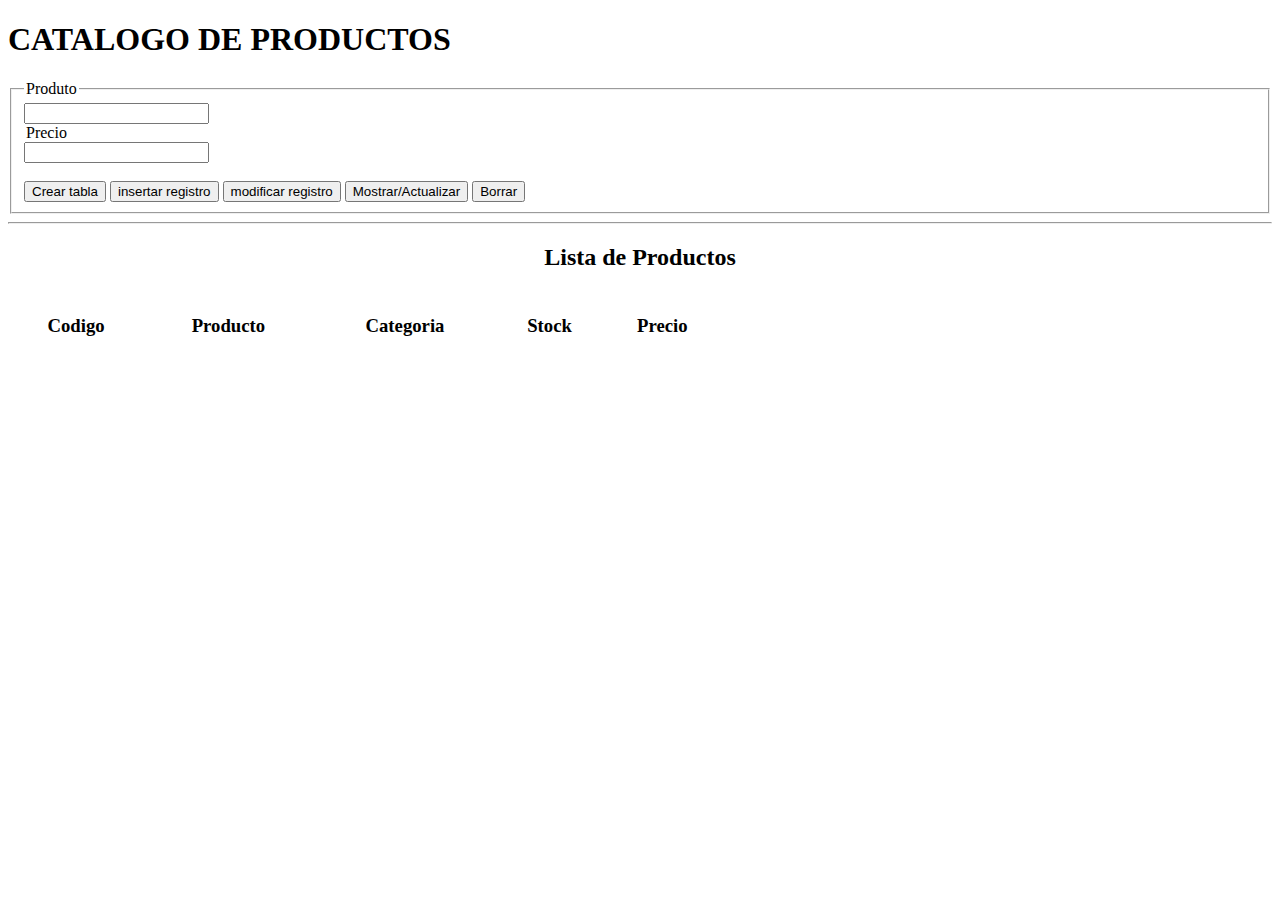
<file: crud.html>
<!DOCTYPE html>
<html lang="en">
<head>
    <meta charset="UTF-8">
    <meta http-equiv="X-UA-Compatible" content="IE=edge">
    <meta name="viewport" content="width=device-width, initial-scale=1.0">
    <link href="https://cdn.jsdelivr.net/npm/bootstrap@5.1.3/dist/css/bootstrap.min.css" rel="stylesheet" integrity="sha384-1BmE4kWBq78iYhFldvKuhfTAU6auU8tT94WrHftjDbrCEXSU1oBoqyl2QvZ6jIW3" crossorigin="anonymous">
    <title>Document</title>
    <script src="diseño crud.css"></script>
</head>
<body>
    <script src="https://cdn.jsdelivr.net/npm/bootstrap@5.1.3/dist/js/bootstrap.bundle.min.js" integrity="sha384-ka7Sk0Gln4gmtz2MlQnikT1wXgYsOg+OMhuP+IlRH9sENBO0LRn5q+8nbTov4+1p" crossorigin="anonymous"></script>
    <script href="https://code.jquery.com/jquery-3.6.0.min.js"></script>
    <script src="Jquery crud.js"></script>
    <h1>CATALOGO DE PRODUCTOS</h1>
    <DIV class="container"></DIV>
    <div class="row">
        <form>
            <fieldset id="fieldset">
               
                <legend>Produto</legend>
                <input type="text" class="from-control" id="item" />
                <br />
                <legend>Precio</legend>
                <input type="number" step="10" class="from-control" id="Precio" />
                <br />
                <br />

                <button type="button" id="crear" class="btn btn-success">Crear tabla</button>
                <button type="button" id="insertar" class="btn btn-success">insertar registro</button>
                <button type="button" id="modificar" class="btn btn-danger">modificar registro</button>
                <button type="button" id="listar" class="btn btn-success">Mostrar/Actualizar</button>
                <button type="button" id="BorrarTodo" class="btn btn-danger">Borrar</button>
            </fieldset>
        </form>
        <hr /> 
        
        <table class="table table-borderer table-borderer" id="ListaProductos" style="width: 715px;">
            <tr>
                    <h2 align="center">Lista de Productos</h2>
            </tr>
            <tr>
                    <td align="center";"width: 100%;"><h3>Codigo</h3></td>
                    <td align="center";"width: 100%;"><h3>Producto</h3></td>                
                    <td align="center";"width: 100%;"><h3>Categoria</h3></td>                
                    <td align="center";"width: 100%;"><h3>Stock</h3></td>
                    <td align="center";"width: 100%;"><h3>Precio</h3></td>
            </tr>
         </table>
           
    </div>
  </body>
</html>
</file>
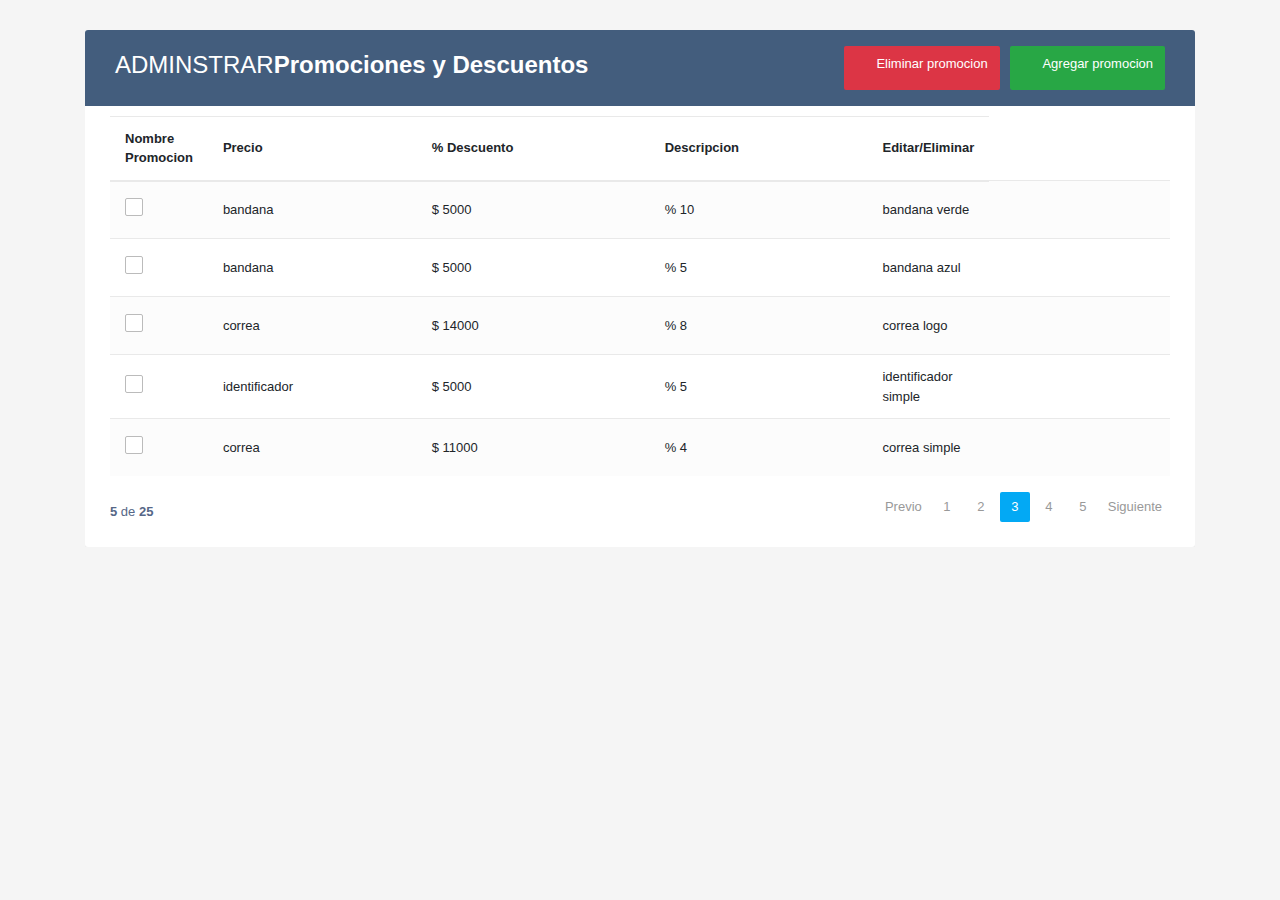
<file: promociones.html>
<!DOCTYPE html>
<html lang="es">
<head>
<meta charset="utf-8">
<meta name="viewport" content="width=device-width, initial-scale=1, shrink-to-fit=no">
<title>promociones</title>
<link rel="stylesheet" href="https://stackpath.bootstrapcdn.com/bootstrap/4.5.0/css/bootstrap.min.css">
<link rel="stylesheet" href="promociones.css">
</head>
<body>
<div class="container-xl">
	<div class="table-responsive">
		<div class="table-wrapper">
			<div class="table-title">
				<div class="row">
					<div class="col-sm-6">
						<h2>ADMINSTRAR<b>Promociones y Descuentos</b></h2>
					</div>
					<div class="col-sm-6">
						<a href="#addPromocionModal" class="btn btn-success" data-toggle="modal"><i class="material-icons">&#xE147;</i> <span>Agregar promocion</span></a>
						<a href="#deleteEliminarModal" class="btn btn-danger" data-toggle="modal"><i class="material-icons">&#xE15C;</i> <span>Eliminar promocion</span></a>						
					</div>
				</div>
			</div>
			<table class="table table-striped table-hover">
				<thead>
					<tr>
						<th>Nombre Promocion</th>
						<th>Precio</th>
						<th>% Descuento</th>
						<th>Descripcion</th>
						<th>Editar/Eliminar</th>
					</tr>
				</thead>
				<tbody>
					<tr>
						<td>
							<span class="custom-checkbox">
								<input type="checkbox" id="checkbox1" name="options[]" value="1">
								<label for="checkbox1"></label>
							</span>
						</td>
						<td>bandana</td>
						<td>$ 5000</td>
						<td>% 10</td>
						<td>bandana verde</td>
						<td>
							<a href="#editPromocionModal" class="edit" data-toggle="modal"><i class="material-icons" data-toggle="tooltip" title="Edit">&#xE254;</i></a>
							<a href="#deleteEliminarModal" class="delete" data-toggle="modal"><i class="material-icons" data-toggle="tooltip" title="Delete">&#xE872;</i></a>
						</td>
					</tr>
					<tr>
						<td>
							<span class="custom-checkbox">
								<input type="checkbox" id="checkbox2" name="options[]" value="1">
								<label for="checkbox2"></label>
							</span>
						</td>
						<td>bandana</td>
						<td>$ 5000</td>
						<td>% 5</td>
						<td>bandana azul</td>
						<td>
							<a href="#editPromocionModal" class="edit" data-toggle="modal"><i class="material-icons" data-toggle="tooltip" title="Edit">&#xE254;</i></a>
							<a href="#deleteEliminarModal" class="delete" data-toggle="modal"><i class="material-icons" data-toggle="tooltip" title="Delete">&#xE872;</i></a>
						</td>
					</tr>
					<tr>
						<td>
							<span class="custom-checkbox">
								<input type="checkbox" id="checkbox3" name="options[]" value="1">
								<label for="checkbox3"></label>
							</span>
						</td>
						<td>correa</td>
						<td>$ 14000</td>
						<td>% 8</td>
						<td>correa logo</td>
						<td>
							<a href="#editPromocionModal" class="edit" data-toggle="modal"><i class="material-icons" data-toggle="tooltip" title="Edit">&#xE254;</i></a>
							<a href="#deleteEliminarModal" class="delete" data-toggle="modal"><i class="material-icons" data-toggle="tooltip" title="Delete">&#xE872;</i></a>
						</td>
					</tr>
					<tr>
						<td>
							<span class="custom-checkbox">
								<input type="checkbox" id="checkbox4" name="options[]" value="1">
								<label for="checkbox4"></label>
							</span>
						</td>
						<td>identificador</td>
						<td>$ 5000</td>
						<td>% 5</td>
						<td>identificador simple</td>
						<td>
							<a href="#editPromocionModal" class="edit" data-toggle="modal"><i class="material-icons" data-toggle="tooltip" title="Edit">&#xE254;</i></a>
							<a href="#deleteEliminarModal" class="delete" data-toggle="modal"><i class="material-icons" data-toggle="tooltip" title="Delete">&#xE872;</i></a>
						</td>
					</tr>					
					<tr>
						<td>
							<span class="custom-checkbox">
								<input type="checkbox" id="checkbox5" name="options[]" value="1">
								<label for="checkbox5"></label>
							</span>
						</td>
						<td>correa</td>
						<td>$ 11000</td>
						<td>% 4</td>
						<td>correa simple</td>
						<td>
							<a href="#editPromocionModal" class="edit" data-toggle="modal"><i class="material-icons" data-toggle="tooltip" title="Edit">&#xE254;</i></a>
							<a href="#deleteEliminarModal" class="delete" data-toggle="modal"><i class="material-icons" data-toggle="tooltip" title="Delete">&#xE872;</i></a>
						</td>
					</tr> 
				</tbody>
			</table>
			<div class="clearfix">
				<div class="hint-text"> <b>5</b> de <b>25</b> </div>
				<ul class="pagination">
					<li class="page-item disabled"><a href="#">Previo</a></li>
					<li class="page-item"><a href="#" class="page-link">1</a></li>
					<li class="page-item"><a href="#" class="page-link">2</a></li>
					<li class="page-item active"><a href="#" class="page-link">3</a></li>
					<li class="page-item"><a href="#" class="page-link">4</a></li>
					<li class="page-item"><a href="#" class="page-link">5</a></li>
					<li class="page-item"><a href="#" class="page-link">Siguiente</a></li>
				</ul>
			</div>
		</div>
	</div>        
</div>


</body>
</html>
</file>
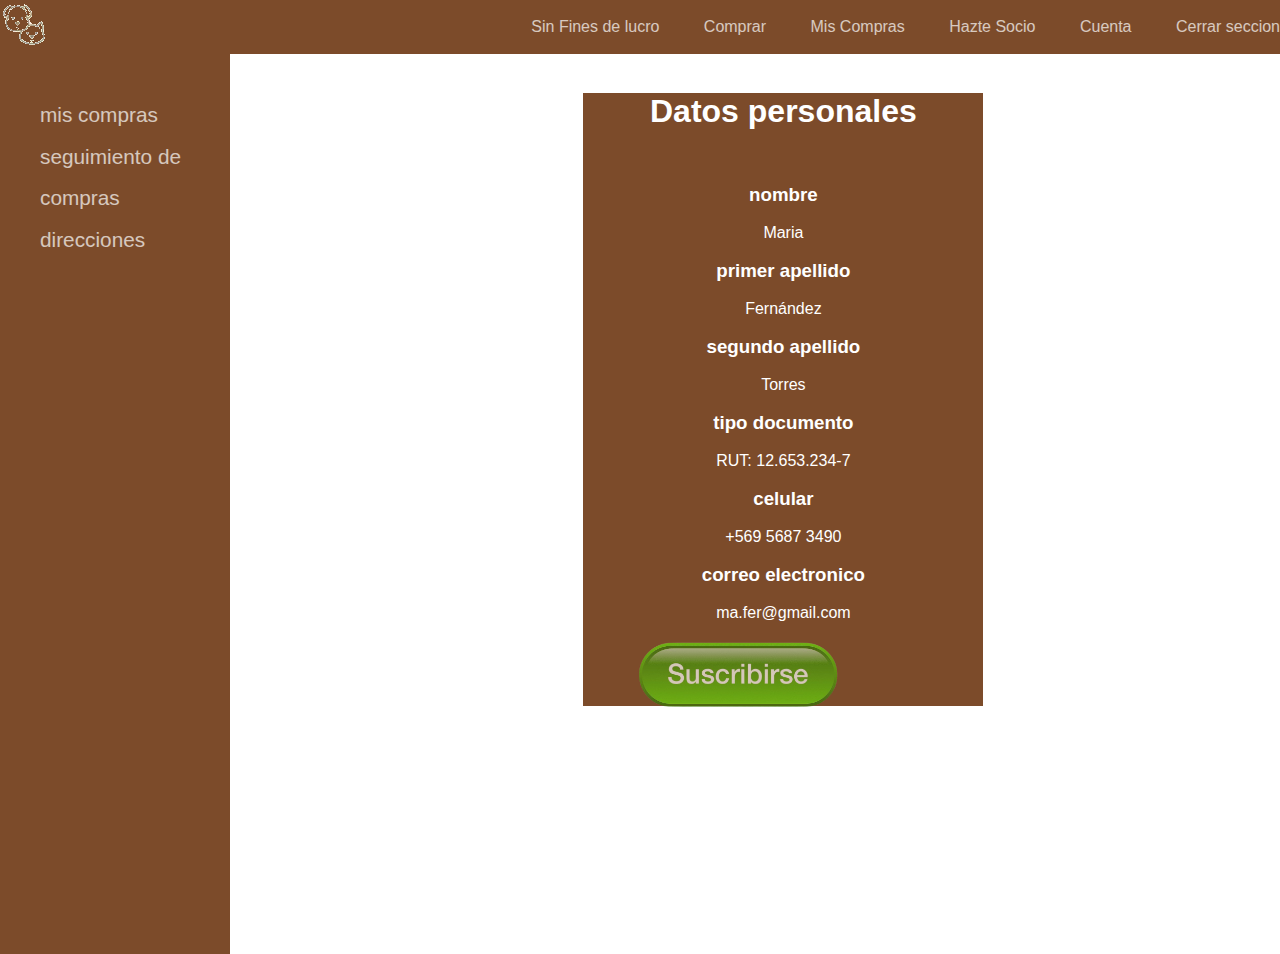
<file: suscribirse.html>
<!DOCTYPE html>
<html lang="es">
<head>
    <meta charset="UTF-8">
    <meta http-equiv="X-UA-Compatible" content="IE=edge">
    <meta name="viewport" content="width=device-width, initial-scale=1.0">
    <title>Document</title>
    <link rel="stylesheet" href="suscribirse.css">
</head>

<body>
    <div id="header">
        <div class="logo-nav">
            <div class="logo">
                <img src="imagenes/logo.png" alt="img1">
            </div>
            
            <div class="menu">
                <a href="#">Sin Fines de lucro</a>
                <a href="carro de compras1.html">Comprar</a>
                <a href="#">Mis Compras</a>
                <a href="#">Hazte Socio</a>
                <a href="index.html">Cuenta</a>
                <a href="index.html">Cerrar seccion</a>
            </div>
                
            
            
        </div>
        
    </div>
    <div id="principal">
        <div id="menu2">
            <nav>
                <a href="#">mis compras</a>
                <a href="#">seguimiento de compras</a>
                <a href="#">direcciones</a>
            </nav>
        </div>
        <div id="contenido">
            <br>
            <br>
            <div class="datos">
                  <h1 class="card-title">Datos personales</h1>
                  <br>
                  <br>
                  <br>
                  <h3 class="nombre">nombre</h3>
                  <br>
                  <div id="parrafo"> Maria</div>
                  <br>
                  <h3 class="primer-apellido">primer apellido</h3>
                  <br>
                  <div id="parrafo"> Fernández</div>
                  <br>
                  <h3 class="segundo-apellido">segundo apellido</h3>
                  <br>
                  <div id="parrafo"> Torres</div>
                  <br>
                  <h3 class="tipo-documento">tipo documento</h3>
                  <br>
                  <div id="parrafo">RUT: 12.653.234-7</div>
                  <br>
                  <h3 class="celular">celular</h3>
                  <br>
                  <div id="parrafo">+569  5687 3490</div>
                  <br>
                  <h3 class="correo-electronico">correo electronico</h3>
                  <br>
                  <div id="parrafo">ma.fer@gmail.com</div>
                  <br>
                  <div class="botones">
                      <a href="boton1.html"><img src="imagenes/WhatsApp_Image_2022-05-13_at_4.36.59_PM__1_-removebg-preview.png" width="230" height="70"></a>
                     
                  </div>

                  
                
        </div>
    </div>
</body>

</html>
</file>
<file: promociones.css>
body {
	color: #566787;
	background: #f5f5f5;
	font-family: 'Varela Round', sans-serif;
	font-size: 13px;
}
.table-responsive {
    margin: 30px 0;
}
.table-wrapper {
	background: #fff;
	padding: 20px 25px;
	border-radius: 3px;
	min-width: 1000px;
	box-shadow: 0 1px 1px rgba(0,0,0,.05);
}
.table-title {        
	padding-bottom: 15px;
	background: #435d7d;
	color: #fff;
	padding: 16px 30px;
	min-width: 100%;
	margin: -20px -25px 10px;
	border-radius: 3px 3px 0 0;
}
.table-title h2 {
	margin: 5px 0 0;
	font-size: 24px;
}
.table-title .btn-group {
	float: right;
}
.table-title .btn {
	color: #fff;
	float: right;
	font-size: 13px;
	border: none;
	min-width: 50px;
	border-radius: 2px;
	border: none;
	outline: none !important;
	margin-left: 10px;
}
.table-title .btn i {
	float: left;
	font-size: 21px;
	margin-right: 5px;
}
.table-title .btn span {
	float: left;
	margin-top: 2px;
}
table.table tr th, table.table tr td {
	border-color: #e9e9e9;
	padding: 12px 15px;
	vertical-align: middle;
}
table.table tr th:first-child {
	width: 60px;
}
table.table tr th:last-child {
	width: 100px;
}
table.table-striped tbody tr:nth-of-type(odd) {
	background-color: #fcfcfc;
}
table.table-striped.table-hover tbody tr:hover {
	background: #f5f5f5;
}
table.table th i {
	font-size: 13px;
	margin: 0 5px;
	cursor: pointer;
}	
table.table td:last-child i {
	opacity: 0.9;
	font-size: 22px;
	margin: 0 5px;
}
table.table td a {
	font-weight: bold;
	color: #566787;
	display: inline-block;
	text-decoration: none;
	outline: none !important;
}
table.table td a:hover {
	color: #2196F3;
}
table.table td a.edit {
	color: #FFC107;
}
table.table td a.delete {
	color: #F44336;
}
table.table td i {
	font-size: 19px;
}
table.table .avatar {
	border-radius: 50%;
	vertical-align: middle;
	margin-right: 10px;
}
.pagination {
	float: right;
	margin: 0 0 5px;
}
.pagination li a {
	border: none;
	font-size: 13px;
	min-width: 30px;
	min-height: 30px;
	color: #999;
	margin: 0 2px;
	line-height: 30px;
	border-radius: 2px !important;
	text-align: center;
	padding: 0 6px;
}
.pagination li a:hover {
	color: #666;
}	
.pagination li.active a, .pagination li.active a.page-link {
	background: #03A9F4;
}
.pagination li.active a:hover {        
	background: #0397d6;
}
.pagination li.disabled i {
	color: #ccc;
}
.pagination li i {
	font-size: 16px;
	padding-top: 6px
}
.hint-text {
	float: left;
	margin-top: 10px;
	font-size: 13px;
}    
/* Custom checkbox */
.custom-checkbox {
	position: relative;
}
.custom-checkbox input[type="checkbox"] {    
	opacity: 0;
	position: absolute;
	margin: 5px 0 0 3px;
	z-index: 9;
}
.custom-checkbox label:before{
	width: 18px;
	height: 18px;
}
.custom-checkbox label:before {
	content: '';
	margin-right: 10px;
	display: inline-block;
	vertical-align: text-top;
	background: white;
	border: 1px solid #bbb;
	border-radius: 2px;
	box-sizing: border-box;
	z-index: 2;
}
.custom-checkbox input[type="checkbox"]:checked + label:after {
	content: '';
	position: absolute;
	left: 6px;
	top: 3px;
	width: 6px;
	height: 11px;
	border: solid #000;
	border-width: 0 3px 3px 0;
	transform: inherit;
	z-index: 3;
	transform: rotateZ(45deg);
}
.custom-checkbox input[type="checkbox"]:checked + label:before {
	border-color: #03A9F4;
	background: #03A9F4;
}
.custom-checkbox input[type="checkbox"]:checked + label:after {
	border-color: #fff;
}
.custom-checkbox input[type="checkbox"]:disabled + label:before {
	color: #b8b8b8;
	cursor: auto;
	box-shadow: none;
	background: #ddd;
}
/* Modal styles */
.modal .modal-dialog {
	max-width: 400px;
}
.modal .modal-header, .modal .modal-body, .modal .modal-footer {
	padding: 20px 30px;
}
.modal .modal-content {
	border-radius: 3px;
	font-size: 14px;
}
.modal .modal-footer {
	background: #ecf0f1;
	border-radius: 0 0 3px 3px;
}
.modal .modal-title {
	display: inline-block;
}
.modal .form-control {
	border-radius: 2px;
	box-shadow: none;
	border-color: #dddddd;
}
.modal textarea.form-control {
	resize: vertical;
}
.modal .btn {
	border-radius: 2px;
	min-width: 100px;
}	
.modal form label {
	font-weight: normal;
}
</file>
<file: suscribirse.css>
*{
    padding: 0;
    margin: 0;
    font-family: sans-serif;
}

#header{
    background-color: #7c4b2a;
}
.logo-nav{
    display: flex;
    justify-content: space-between;
    align-items: center;
    
}

.menu a{
    color: #ffffff;
    font-size: 1em;
}
  
#principal{
    height: 100vh;
    display: flex;
    background-color: #7c4b2a;
    display: flex;
    color: #ffffff;
}

#menu2{
    display: flex;
    height: 100vh;
    width: 18%;
    display: flex;
    flex-direction: column;
}

nav{
    display: flex;
    flex-direction: column;
    padding-top: 40px;
}
a{
    color: #fdfdfc;
    text-decoration: none;
    font-size: 1.3em;
    opacity: 0.7;
    padding-left: 40px;
}

a:hover{
    opacity: 1;
}

#menu2 a{
    line-height: 2em;
}

#contenido {
    height: 100vh;
    width: 82%;
}

#contenido {
    height: 100%;
    background-color: #ffffff;    
}

.datos{
    background-color: #7c4b2a;
    height: 613px;
    width: 400px;
    position: relative;
    left: 350px;
    border-style: solid;
}
.card-title {
    text-align: center;
}

.nombre{
    text-align: center;
}
.primer-apellido{
    text-align: center;
}
.segundo-apellido{
    text-align: center;
}
.tipo-documento{
    text-align: center;
}
.celular{
    text-align: center;
}
.correo-electronico{
    text-align: center;

}
#parrafo{
    text-align: center;
}

.botones{
    justify-content: space-between;
    align-items: center;
    display: flex;
}

.btn{
    border: 3px solid rgb(100, 100, 100,0.1);
    margin-bottom: 20px;
    padding: 20px;
    width: 200px;
    font-family: sans-serif;
    font-size: 16px;
    border-radius: 8px;
    cursor: pointer;
    color: #fff;
    background-size: 300%;
    transition: 0.6s;

}

.btn:hover{
    background-position: right;
}
</file>
